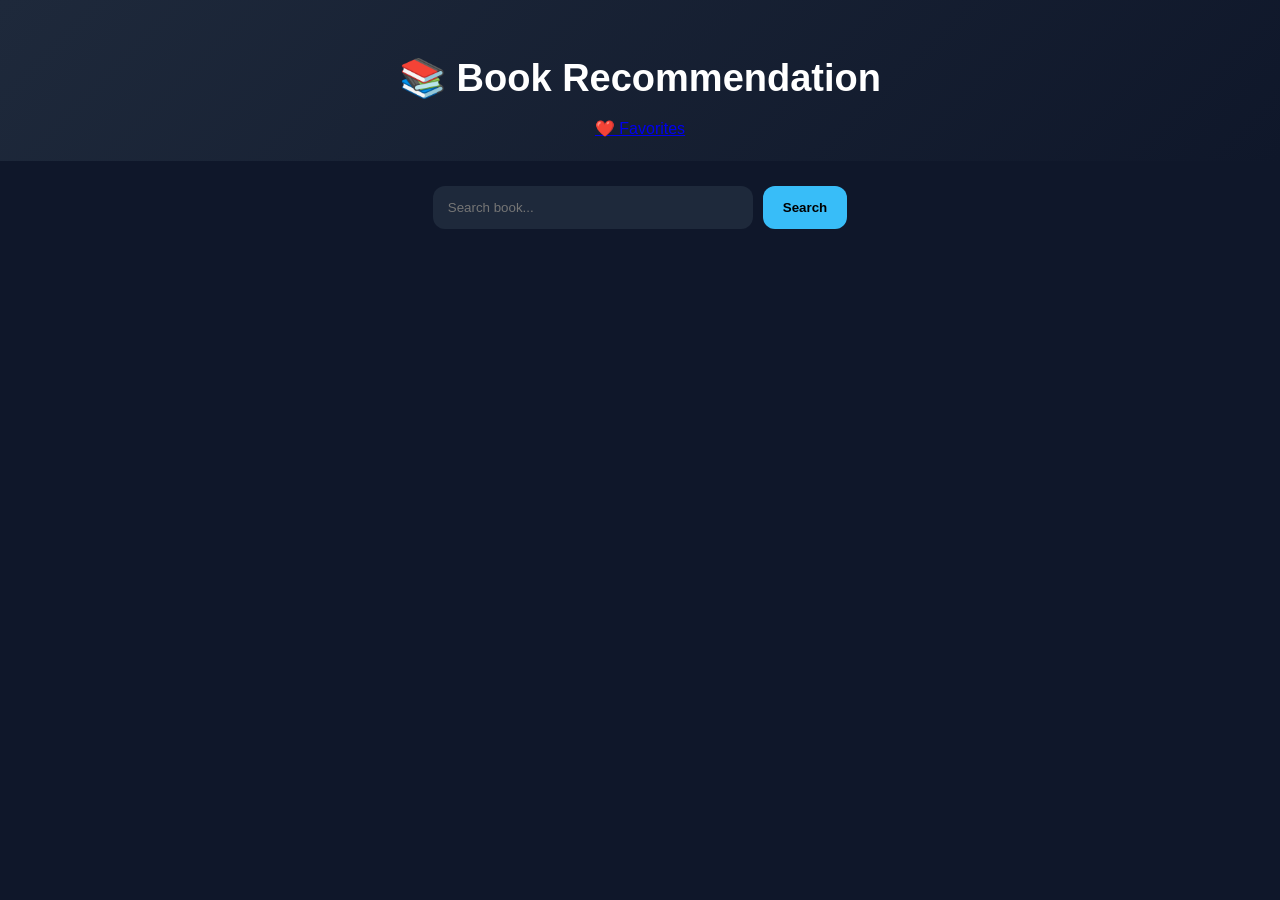
<file: index.html>
<!DOCTYPE html>
<html lang="en">

<head>
  <meta charset="UTF-8">
  <meta name="viewport" content="width=device-width, initial-scale=1.0">
  <title>Book Recommendation App</title>

  <link rel="stylesheet" href="style.css">
</head>

<body>

  <header>
    <h1>📚 Book Recommendation</h1>

    <!-- 🔥 PINDAHKAN KE SINI -->
   

    <nav class="nav">
  <a href="favorite.html">❤️ Favorites</a>
</nav>

  </header>

  <main>

    <!-- SEARCH SECTION -->
    <section class="search-box">
      <input 
        type="text"
        id="searchInput"
        placeholder="Search book..."
      >

      <button id="searchBtn">
        Search
      </button>
    </section>

    <!-- STATUS -->
    <p id="status"></p>

    <!-- BOOK LIST -->
    <section>
      <div id="bookList" class="grid"></div>
    </section>

  </main>

  <script src="script.js"></script>

</body>
</html>
</file>
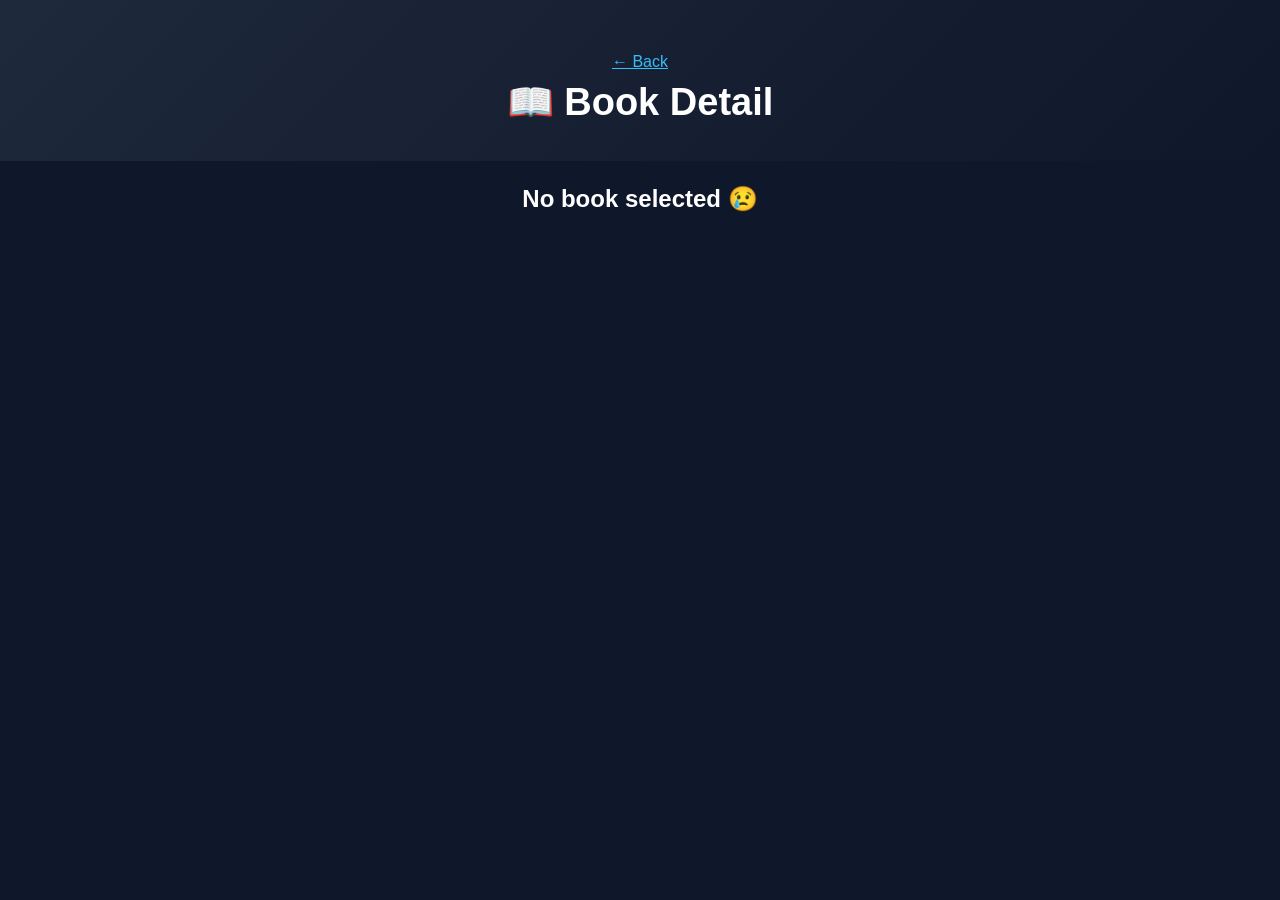
<file: book.html>
<!DOCTYPE html>
<html lang="en">

<head>
  <meta charset="UTF-8">
  <meta name="viewport" content="width=device-width, initial-scale=1.0">
  <title>Book Detail</title>

  <link rel="stylesheet" href="style.css">
</head>

<body>

  <header>
    <a href="index.html" style="color:#38bdf8;">← Back</a>
    <h1>📖 Book Detail</h1>
  </header>

  <main id="detail" style="padding:20px; text-align:center;"></main>

  <script src="book.js"></script>

</body>

</html>
</file>
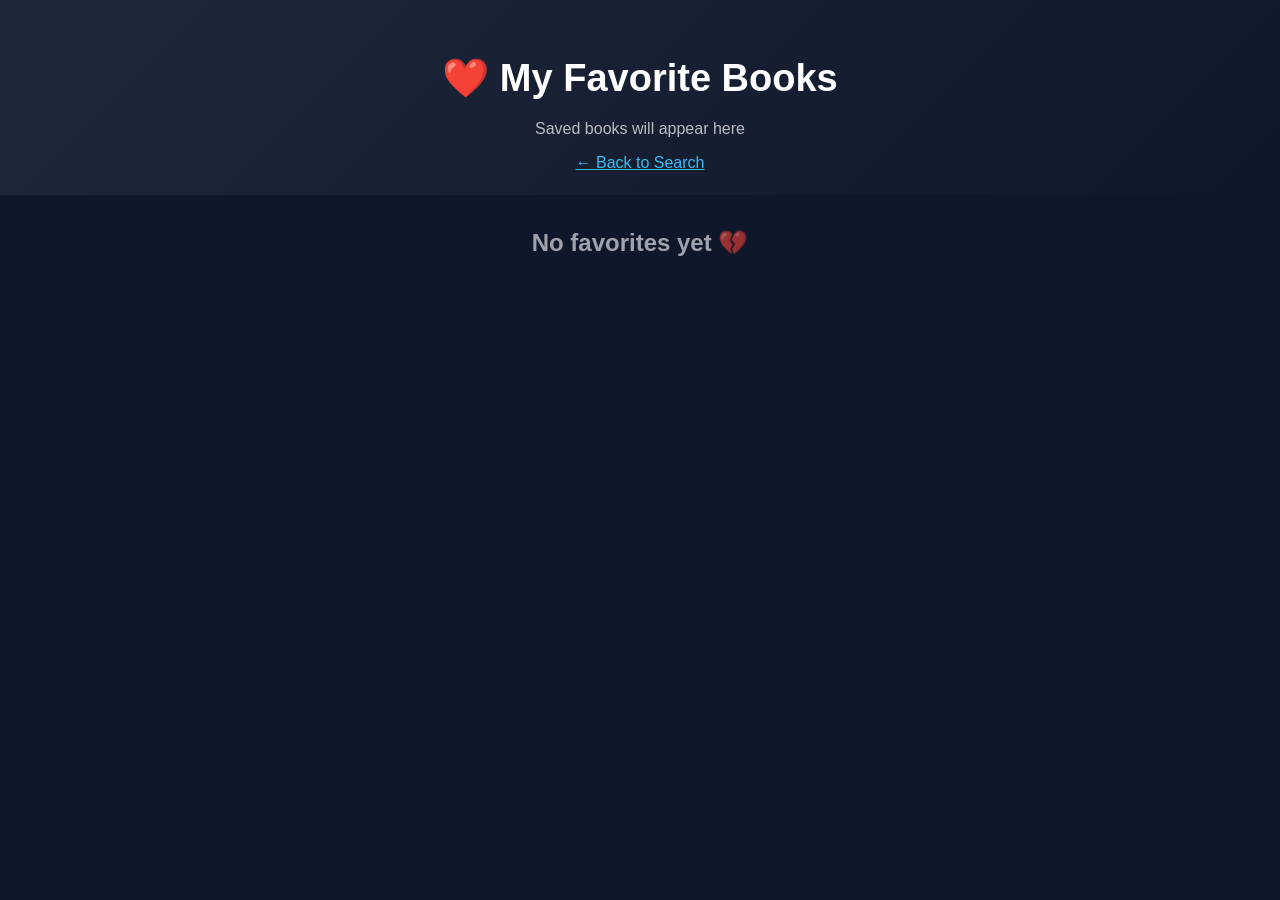
<file: favorite.html>
<!DOCTYPE html>
<html lang="en">

<head>
  <meta charset="UTF-8">
  <meta name="viewport" content="width=device-width, initial-scale=1.0">
  <title>Favorite Books</title>

  <link rel="stylesheet" href="style.css">
</head>

<body>

  <header>
    <h1>❤️ My Favorite Books</h1>
    <p>Saved books will appear here</p>

    <a href="index.html" style="color:#38bdf8; display:block; margin-top:10px;">
      ← Back to Search
    </a>
  </header>

  <main>
    <div id="favoriteList" class="grid"></div>
  </main>

  <script src="favorite.js"></script>

</body>

</html>
</file>
<file: style.css>
* {
  margin: 0;
  padding: 0;
  box-sizing: border-box;
  font-family: 'Segoe UI', sans-serif;
}

body {
  background: #0f172a;
  color: #fff;
  line-height: 1.5;
}

/* HEADER */
header {
  text-align: center;
  padding: 50px 20px 20px;
  background: linear-gradient(135deg, #1e293b, #0f172a);
}

header h1 {
  font-size: 38px;
  margin-bottom: 10px;
}

header p {
  opacity: 0.7;
}

/* SEARCH BOX */
.search-box {
  margin: 25px auto;
  display: flex;
  justify-content: center;
  gap: 10px;
  padding: 0 20px;
}

.search-box input {
  width: 320px;
  max-width: 100%;
  padding: 14px 15px;
  border-radius: 12px;
  border: none;
  outline: none;
  background: #1e293b;
  color: #fff;
  transition: 0.2s;
}

.search-box input:focus {
  outline: 2px solid #38bdf8;
}

.search-box button {
  padding: 14px 20px;
  border: none;
  border-radius: 12px;
  background: #38bdf8;
  cursor: pointer;
  font-weight: bold;
  transition: 0.2s;
}

.search-box button:hover {
  background: #0ea5e9;
  transform: scale(1.05);
}

.search-box button:disabled {
  opacity: 0.6;
  cursor: not-allowed;
  transform: none;
}

/* STATUS */
#status {
  text-align: center;
  margin: 10px 0 20px;
  opacity: 0.8;
  font-size: 14px;
}

/* GRID */
.grid {
  display: grid;
  grid-template-columns: repeat(auto-fit, minmax(180px, 1fr));
  gap: 20px;
  padding: 30px;
  max-width: 1100px;
  margin: auto;
}

/* CARD */
.card {
  background: #1e293b;
  border-radius: 15px;
  overflow: hidden;
  cursor: pointer;
  transition: all 0.25s ease;
  box-shadow: 0 10px 25px rgba(0,0,0,0.2);
}

.card:hover {
  transform: translateY(-8px);
  box-shadow: 0 15px 35px rgba(0,0,0,0.4);
}

.card img {
  width: 100%;
  height: 260px;
  object-fit: cover;
  background: #0f172a;
}

.card-body {
  padding: 12px;
}

.card h3 {
  font-size: 14px;
  margin-bottom: 6px;
  font-weight: 600;
}

.card p {
  font-size: 12px;
  opacity: 0.7;
}

/* EMPTY STATE (kalau mau dipakai nanti) */
.empty {
  text-align: center;
  opacity: 0.6;
  padding: 40px;
}

/* LOADING STYLE (opsional nanti dipakai JS) */
.loading {
  text-align: center;
  padding: 30px;
  opacity: 0.7;
}

.fav-btn {
  margin-top: 10px;
  padding: 8px;
  width: 100%;
  border: none;
  border-radius: 10px;
  cursor: pointer;
  background: #334155;
  color: white;
  transition: 0.2s;
}

.fav-btn:hover {
  background: #475569;
}

.fav-btn.active {
  background: #ef4444;
}

.fav-btn.active {
  background: #ef4444;
}

.fav-btn.active:hover {
  background: #dc2626;
}

.fav-btn {
  margin-top: 10px;
  width: 100%;
  padding: 8px;
  border: none;
  border-radius: 10px;
  cursor: pointer;
  background: #334155;
  color: white;
  transition: 0.2s;
}

.fav-btn:hover {
  background: #475569;
}

.fav-btn.active {
  background: #ef4444;
}
</file>
